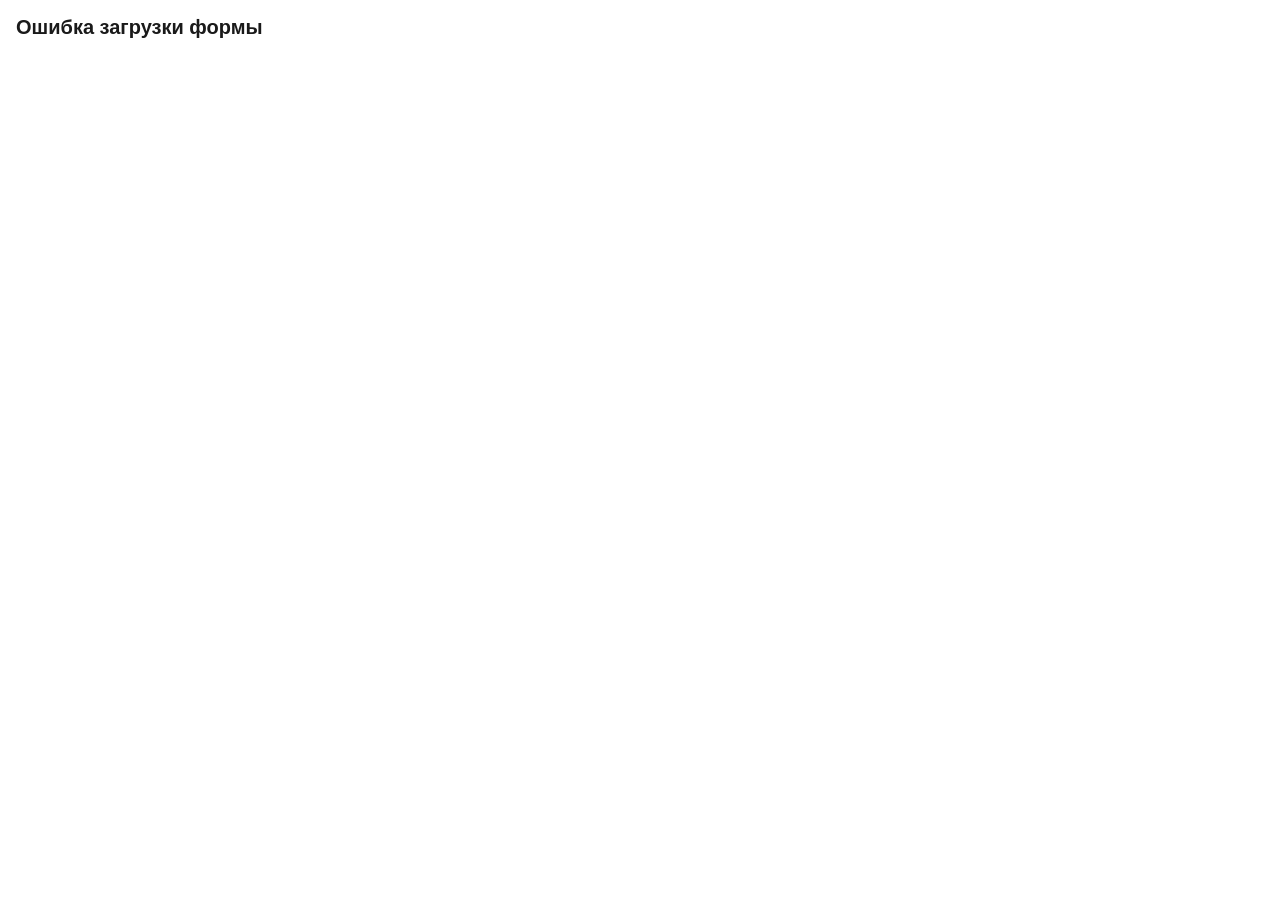
<file: webapp/index.html>
<!DOCTYPE html>
<html lang="ru">
<head>
<meta charset="UTF-8">
<meta name="viewport" content="width=device-width, initial-scale=1.0, maximum-scale=1.0, user-scalable=no">
<title>Заполнение данных</title>
<script src="https://telegram.org/js/telegram-web-app.js"></script>
<link rel="stylesheet" href="style.css">
</head>
<body>
<div id="app">
  <div id="title" class="title"></div>
  <div id="known" class="known"></div>
  <form id="form">
    <div id="rows"></div>
    <div id="single-fields"></div>
  </form>
  <div id="error" class="error"></div>
  <div id="confirm-view" style="display:none;">
    <div class="title">Проверьте данные</div>
    <div id="confirm-summary" class="known"></div>
    <button type="button" id="confirm-edit-button" class="add-position-button">Редактировать</button>
  </div>
  <button type="button" id="fallback-submit" class="fallback-submit" style="display:none;">Отправить</button>
</div>
<script src="app.js"></script>
</body>
</html>
</file>
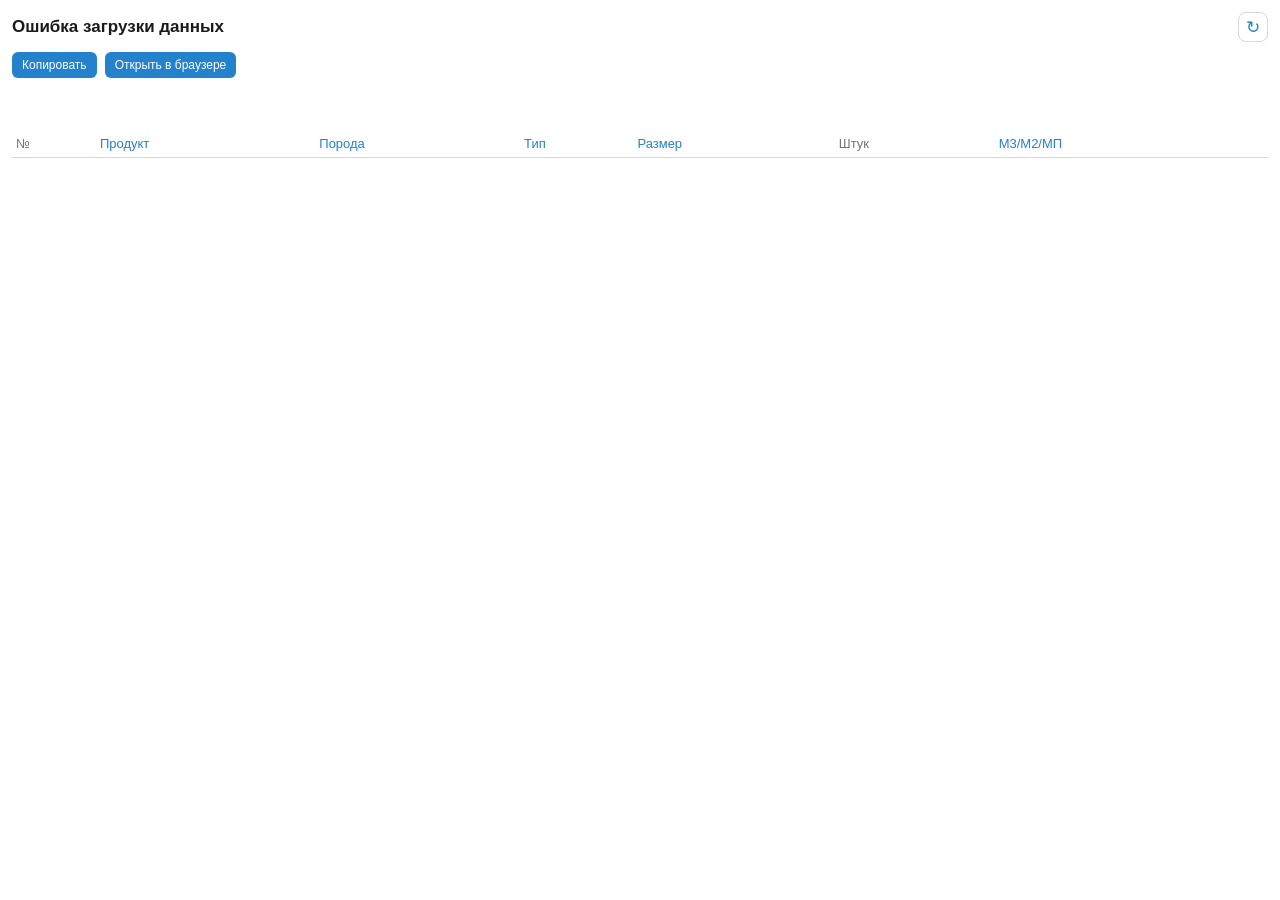
<file: webapp/data.html>
<!DOCTYPE html>
<html lang="ru">
<head>
<meta charset="UTF-8">
<meta name="viewport" content="width=device-width, initial-scale=1.0, maximum-scale=1.0, user-scalable=no">
<title>Данные склада</title>
<script src="https://telegram.org/js/telegram-web-app.js"></script>
<link rel="stylesheet" href="data.css">
</head>
<body>
<div id="app">
  <div id="title-row" class="data-title-row">
    <div id="title" class="data-title">Данные</div>
    <button type="button" id="refresh-data-button" class="refresh-data-button" title="Обновить данные">&#8635;</button>
  </div>
  <div id="link-row" class="link-row">
    <button type="button" id="copy-link-button" class="link-copy-button">Копировать</button>
    <a id="link-url-text" class="link-url-text" href="#" target="_blank" rel="noopener"></a>
    <button type="button" id="open-browser-button" class="link-copy-button">Открыть в браузере</button>
  </div>
  <div id="link-copied-hint" class="link-copied-hint">&#10003; Скопировано в буфер обмена</div>
  <div id="layout" class="data-layout">
    <div id="tab-sidebar" class="tab-sidebar"></div>
    <div id="tab-content" class="tab-content">

      <div id="panel-stock" class="tab-panel">
        <div id="chips" class="data-chips"></div>
        <div id="size-filter-badge" class="size-filter-badge" style="display:none;"></div>
        <div id="value-filter-badge" class="size-filter-badge" style="display:none;"></div>
        <div id="stock-empty-hint" class="data-empty-hint" style="display:none;"></div>
        <div class="table-scroll">
          <table id="stock-table" class="data-table">
            <thead>
              <tr>
                <th data-sort="index">№</th>
                <th id="product-filter-trigger" class="size-header">Продукт</th>
                <th id="breed-filter-trigger" class="size-header">Порода</th>
                <th id="condition-filter-trigger" class="size-header">Тип</th>
                <th id="size-filter-trigger" class="size-header">Размер</th>
                <th data-sort="quantity">Штук <span class="sort-arrow"></span></th>
                <th id="measure-filter-trigger" class="size-header">М3/М2/МП</th>
              </tr>
            </thead>
            <tbody id="stock-rows"></tbody>
            <tfoot id="stock-totals" style="display:none;">
              <tr>
                <td colspan="5">Итого</td>
                <td id="stock-total-quantity"></td>
                <td id="stock-total-measure"></td>
              </tr>
            </tfoot>
          </table>
        </div>
        <div id="stock-empty" class="data-empty" style="display:none;">Ничего не найдено.</div>
      </div>

      <div id="panel-movement" class="tab-panel" style="display:none;">
        <div id="movement-period-chips" class="data-chips"></div>
        <div id="movement-mode-chips" class="data-chips"></div>
        <div id="movement-category-chips" class="data-chips"></div>
        <div id="movement-body" class="movement-body"></div>
        <div id="movement-empty" class="data-empty" style="display:none;">Нет движений за этот период.</div>
      </div>

      <div id="panel-sales" class="tab-panel" style="display:none;">
        <div id="sales-period-chips" class="data-chips"></div>
        <div id="sales-filter-badge" class="size-filter-badge" style="display:none;"></div>
        <div id="sales-product-filter-badge" class="size-filter-badge" style="display:none;"></div>
        <div id="sales-breed-filter-badge" class="size-filter-badge" style="display:none;"></div>
        <div id="sales-condition-filter-badge" class="size-filter-badge" style="display:none;"></div>
        <div id="sales-size-filter-badge" class="size-filter-badge" style="display:none;"></div>
        <div id="sales-author-filter-badge" class="size-filter-badge" style="display:none;"></div>
        <div class="table-scroll">
          <table class="data-table">
            <thead>
              <tr>
                <th>№</th>
                <th id="sales-date-filter-trigger" class="size-header">Дата</th>
                <th id="sales-client-filter-trigger" class="size-header">Клиент</th>
                <th id="sales-product-filter-trigger" class="size-header">Продукт</th>
                <th id="sales-breed-filter-trigger" class="size-header">Порода</th>
                <th id="sales-condition-filter-trigger" class="size-header">Тип</th>
                <th id="sales-size-filter-trigger" class="size-header">Размер</th>
                <th id="sales-sort-quantity" class="size-header" data-sales-sort="quantity">Штук <span class="sort-arrow"></span></th>
                <th id="sales-sort-measure" class="size-header" data-sales-sort="measure">Объём <span class="sort-arrow"></span></th>
                <th id="sales-sort-amount" class="size-header" data-sales-sort="total_amount">Сумма <span class="sort-arrow"></span></th>
                <th id="sales-author-filter-trigger" class="size-header">Автор</th>
              </tr>
            </thead>
            <tbody id="sales-rows"></tbody>
            <tfoot id="sales-totals-row" style="display:none;">
              <tr>
                <td colspan="7">Итого<div id="sales-total-note" class="totals-note"></div></td>
                <td id="sales-total-quantity"></td>
                <td id="sales-total-measure"></td>
                <td id="sales-total-amount"></td>
                <td></td>
              </tr>
            </tfoot>
          </table>
        </div>
        <div id="sales-empty" class="data-empty" style="display:none;">Ничего не найдено.</div>
      </div>

      <div id="panel-antiseptic" class="tab-panel" style="display:none;">
        <div id="antiseptic-period-chips" class="data-chips"></div>
        <div id="antiseptic-filter-badge" class="size-filter-badge" style="display:none;"></div>
        <div id="antiseptic-author-filter-badge" class="size-filter-badge" style="display:none;"></div>
        <div class="table-scroll">
          <table class="data-table">
            <thead>
              <tr>
                <th>№</th>
                <th id="antiseptic-date-filter-trigger" class="size-header">Дата</th>
                <th id="antiseptic-client-filter-trigger" class="size-header">Клиент</th>
                <th id="antiseptic-sort-volume" class="size-header" data-antiseptic-sort="volume">Объём <span class="sort-arrow"></span></th>
                <th id="antiseptic-sort-amount" class="size-header" data-antiseptic-sort="total_amount">Сумма <span class="sort-arrow"></span></th>
                <th id="antiseptic-author-filter-trigger" class="size-header">Автор</th>
              </tr>
            </thead>
            <tbody id="antiseptic-rows"></tbody>
            <tfoot id="antiseptic-totals-row" style="display:none;">
              <tr>
                <td colspan="3">Итого</td>
                <td id="antiseptic-total-measure"></td>
                <td id="antiseptic-total-amount"></td>
                <td></td>
              </tr>
            </tfoot>
          </table>
        </div>
        <div id="antiseptic-empty" class="data-empty" style="display:none;">Ничего не найдено.</div>
      </div>

      <div id="panel-writeoff" class="tab-panel" style="display:none;">
        <div id="writeoff-period-chips" class="data-chips"></div>
        <div id="writeoff-filter-badge" class="size-filter-badge" style="display:none;"></div>
        <div id="writeoff-breed-filter-badge" class="size-filter-badge" style="display:none;"></div>
        <div id="writeoff-condition-filter-badge" class="size-filter-badge" style="display:none;"></div>
        <div id="writeoff-size-filter-badge" class="size-filter-badge" style="display:none;"></div>
        <div id="writeoff-reason-filter-badge" class="size-filter-badge" style="display:none;"></div>
        <div id="writeoff-author-filter-badge" class="size-filter-badge" style="display:none;"></div>
        <div class="table-scroll">
          <table class="data-table">
            <thead>
              <tr>
                <th>№</th>
                <th id="writeoff-date-filter-trigger" class="size-header">Дата</th>
                <th id="writeoff-product-filter-trigger" class="size-header">Продукт</th>
                <th id="writeoff-breed-filter-trigger" class="size-header">Порода</th>
                <th id="writeoff-condition-filter-trigger" class="size-header">Тип</th>
                <th id="writeoff-size-filter-trigger" class="size-header">Размер</th>
                <th data-writeoff-sort="quantity" class="size-header">Штук <span class="sort-arrow"></span></th>
                <th id="writeoff-reason-filter-trigger" class="size-header">Причина</th>
                <th id="writeoff-author-filter-trigger" class="size-header">Автор</th>
              </tr>
            </thead>
            <tbody id="writeoff-rows"></tbody>
            <tfoot id="writeoff-totals-row" style="display:none;">
              <tr>
                <td colspan="6">Итого</td>
                <td id="writeoff-total-quantity"></td>
                <td colspan="2"></td>
              </tr>
            </tfoot>
          </table>
        </div>
        <div id="writeoff-empty" class="data-empty" style="display:none;">Ничего не найдено.</div>
      </div>

      <div id="panel-income" class="tab-panel" style="display:none;">
        <div id="income-period-chips" class="data-chips"></div>
        <div id="income-size-filter-badge" class="size-filter-badge" style="display:none;"></div>
        <div id="income-author-filter-badge" class="size-filter-badge" style="display:none;"></div>
        <div id="income-product-filter-badge" class="size-filter-badge" style="display:none;"></div>
        <div id="income-breed-filter-badge" class="size-filter-badge" style="display:none;"></div>
        <div id="income-condition-filter-badge" class="size-filter-badge" style="display:none;"></div>
        <div class="table-scroll">
          <table class="data-table">
            <thead>
              <tr>
                <th>№</th>
                <th id="income-date-filter-trigger" class="size-header">Дата</th>
                <th id="income-product-filter-trigger" class="size-header">Продукт</th>
                <th id="income-breed-filter-trigger" class="size-header">Порода</th>
                <th id="income-condition-filter-trigger" class="size-header">Тип</th>
                <th id="income-size-filter-trigger" class="size-header">Размер</th>
                <th data-income-sort="quantity" class="size-header">Штук <span class="sort-arrow"></span></th>
                <th data-income-sort="measure" class="size-header">Объём <span class="sort-arrow"></span></th>
                <th id="income-author-filter-trigger" class="size-header">Автор</th>
              </tr>
            </thead>
            <tbody id="income-rows"></tbody>
            <tfoot id="income-totals-row" style="display:none;">
              <tr>
                <td colspan="6">Итого</td>
                <td id="income-total-quantity"></td>
                <td id="income-total-measure"></td>
                <td></td>
              </tr>
            </tfoot>
          </table>
        </div>
        <div id="income-empty" class="data-empty" style="display:none;">Ничего не найдено.</div>
      </div>

      <div id="panel-clients" class="tab-panel" style="display:none;">
        <div id="clients-period-chips" class="data-chips"></div>
        <div id="clients-filter-badge" class="size-filter-badge" style="display:none;"></div>
        <div class="table-scroll">
          <table class="data-table">
            <thead>
              <tr>
                <th>№</th>
                <th id="clients-client-filter-trigger" class="size-header">Клиент</th>
                <th id="clients-sort-count" class="size-header" data-clients-sort="count">Продаж <span class="sort-arrow"></span></th>
                <th id="clients-sort-quantity" class="size-header" data-clients-sort="quantity">Штук <span class="sort-arrow"></span></th>
                <th id="clients-sort-amount" class="size-header" data-clients-sort="total_amount">Сумма <span class="sort-arrow"></span></th>
              </tr>
            </thead>
            <tbody id="clients-rows"></tbody>
            <tfoot id="clients-totals-row" style="display:none;">
              <tr>
                <td colspan="2">Итого</td>
                <td id="clients-total-count"></td>
                <td id="clients-total-quantity"></td>
                <td id="clients-total-amount"></td>
              </tr>
            </tfoot>
          </table>
        </div>
        <div id="clients-empty" class="data-empty" style="display:none;">Ничего не найдено.</div>
      </div>

      <div id="panel-low-stock" class="tab-panel" style="display:none;">
        <div id="low-stock-hint" class="data-empty-hint"></div>
        <div id="low-stock-controls" class="threshold-edit">
          <span id="low-stock-threshold-edit" class="threshold-edit-group" style="display:none;">
            <span class="threshold-edit-label">Порог, шт:</span>
            <input type="number" id="low-stock-threshold-input" min="0" step="1">
            <button type="button" id="low-stock-threshold-apply" class="threshold-edit-apply">Применить</button>
            <span id="low-stock-threshold-error" class="threshold-edit-error"></span>
          </span>
          <label class="threshold-edit-checkbox">
            <input type="checkbox" id="low-stock-hide-zero">
            <span>Скрыть нулевые остатки</span>
          </label>
        </div>
        <div id="low-stock-product-filter-badge" class="size-filter-badge" style="display:none;"></div>
        <div id="low-stock-breed-filter-badge" class="size-filter-badge" style="display:none;"></div>
        <div id="low-stock-condition-filter-badge" class="size-filter-badge" style="display:none;"></div>
        <div id="low-stock-size-filter-badge" class="size-filter-badge" style="display:none;"></div>
        <div class="table-scroll">
          <table class="data-table">
            <thead>
              <tr>
                <th>№</th>
                <th id="low-stock-product-filter-trigger" class="size-header">Продукт</th>
                <th id="low-stock-breed-filter-trigger" class="size-header">Порода</th>
                <th id="low-stock-condition-filter-trigger" class="size-header">Тип</th>
                <th id="low-stock-size-filter-trigger" class="size-header">Размер</th>
                <th data-lowstock-sort="quantity" class="size-header">Остаток <span class="sort-arrow"></span></th>
              </tr>
            </thead>
            <tbody id="low-stock-rows"></tbody>
          </table>
        </div>
        <div id="low-stock-empty" class="data-empty" style="display:none;">Позиций с низким остатком нет.</div>
      </div>

    </div>
  </div>
</div>
<div id="size-modal" class="modal-overlay" style="display:none;">
  <div class="modal-card">
    <div class="modal-header">
      <span>Фильтр: Размер</span>
      <span id="size-modal-close" class="modal-close">&times;</span>
    </div>
    <div class="modal-body" id="size-modal-body"></div>
    <div class="modal-footer">
      <button type="button" id="size-modal-apply" class="modal-apply-button" disabled>Показать результат</button>
    </div>
  </div>
</div>
<div id="value-modal" class="modal-overlay" style="display:none;">
  <div class="modal-card">
    <div class="modal-header">
      <span id="value-modal-title">Фильтр</span>
      <span id="value-modal-close" class="modal-close">&times;</span>
    </div>
    <div class="modal-body" id="value-modal-body"></div>
    <div class="modal-footer">
      <button type="button" id="value-modal-apply" class="modal-apply-button">Показать результат</button>
    </div>
  </div>
</div>
<div id="range-modal" class="modal-overlay" style="display:none;">
  <div class="modal-card">
    <div class="modal-header">
      <span>Свой период</span>
      <span id="range-modal-close" class="modal-close">&times;</span>
    </div>
    <div class="modal-body">
      <div class="size-field-col">
        <p class="size-field-label">С даты</p>
        <input type="date" id="range-modal-from">
      </div>
      <div class="size-field-col">
        <p class="size-field-label">По дату</p>
        <input type="date" id="range-modal-to">
      </div>
    </div>
    <div class="modal-footer">
      <button type="button" id="range-modal-apply" class="modal-apply-button">Показать результат</button>
    </div>
  </div>
</div>
<script src="data.js"></script>
</body>
</html>
</file>
<file: webapp/style.css>
:root {
  --tg-bg: #ffffff;
  --tg-text: #1a1a1a;
  --tg-hint: #707579;
  --tg-link: #2481cc;
  --tg-button: #2481cc;
  --tg-button-text: #ffffff;
  --tg-secondary-bg: #f4f4f5;
  --field-border: #d8d8db;
  --error: #d1242f;
}

* {
  box-sizing: border-box;
}

/* min-height через --tg-viewport-stable-height (сам Telegram ставить цю
   змінну на <html>, коли сторінка відкрита як Mini App) - інакше наш фон
   покриває лише висоту РЕАЛЬНОГО вмісту, а решту вже розгорнутого (tg.expand())
   аркуша Telegram домальовує СВОЇМ кольором - видима світла смужка знизу.
   Фолбек 100vh - для звичайного браузера (де цієї змінної нема). */
html, body {
  margin: 0;
  padding: 0;
  min-height: var(--tg-viewport-stable-height, 100vh);
  background: var(--custom-page-bg, var(--tg-bg));
  color: var(--tg-text);
  font-family: -apple-system, BlinkMacSystemFont, "Segoe UI", Roboto, sans-serif;
  font-size: 17px;
}

#app {
  min-height: inherit;
  box-sizing: border-box;
  padding: 16px 16px 96px 16px;
}

/* Задача користувача: "хочу мати змогу вибрати... колір, розмір тексту...
   який жирний, який ні" для заголовка форми/"Проверьте данные" - webapp/
   app.js's applyCustomStyle() встановлює --custom-title-* лише коли в
   Налаштуваннях реально обрано значення; var(...,fallback) - той самий
   принцип, що вже є для --tg-*: якщо змінна не встановлена, застосовується
   ТОЧНО сьогоднішнє значення (20px/600/успадкований колір body), тобто
   нуль зміни вигляду для тих, хто нічого не налаштовував. */
.title {
  font-size: var(--custom-title-size, 20px);
  font-weight: var(--custom-title-weight, 600);
  color: var(--custom-title-color, inherit);
  margin-bottom: 12px;
}

.known {
  background: var(--custom-card-bg, var(--tg-secondary-bg));
  border-radius: 12px;
  padding: 12px 14px;
  margin-bottom: 16px;
  color: var(--tg-hint);
  font-size: 15px;
  line-height: 1.5;
}

.known:empty {
  display: none;
}

/* Задача користувача: "має бути вся ввередена інформація, як у чаті" -
   #confirm-summary будує текст через "\n"/"\n\n" (позиція/спільні поля) -
   pre-line зберігає ці розриви як реальні рядки, на відміну від звичайного
   HTML-згортання пробілів. */
#confirm-summary {
  white-space: pre-line;
}

/* Задача користувача: назва категорії (ДОСКА KD/ДОСКА AD/ОСБ...) - жирним,
   щоб одразу відрізнялась від решти рядків позиції. */
.confirm-position-title {
  font-weight: var(--custom-category-weight, 700);
  color: var(--custom-category-color, var(--tg-text));
  font-size: var(--custom-category-size, 15px);
}

.confirm-position-line {
  margin-top: 2px;
  color: var(--custom-body-color, var(--tg-hint));
  font-size: var(--custom-body-size, 15px);
  font-weight: var(--custom-body-weight, 400);
}

/* Кожна наступна позиція (2+ товари в одній продажі) - тонка риска-
   розділювач зверху, той самий прийом, що вже є в .cart-item. Перша
   позиція - без риски (сама :first-child всередині container). */
.confirm-position + .confirm-position {
  margin-top: 12px;
  padding-top: 12px;
  border-top: 1px solid var(--field-border);
}

/* Клієнт/адреса/спосіб оплати - ненав'язливо: трохи менший розмір + верхня
   риска-розділювач від товарних позицій (не інший колір - лишається
   узгодженим з темою через успадкований var(--tg-hint) від .known). */
.confirm-common {
  margin-top: 12px;
  padding-top: 12px;
  border-top: 1px solid var(--field-border);
  font-size: var(--custom-common-size, 14px);
  color: var(--custom-common-color, var(--tg-hint));
  font-weight: var(--custom-common-weight, 400);
}

/* Задача користувача (скріншот 2): "5 рядків із шаблонами" зверху форми -
   два стовпці (власні шаблони / 5 останніх), кожен рядок клікабельний. */
/* Задача користувача: "не по 1 рядку, а по 2... і обгорнути це ніби в таку
   лагідну кнопочку" - кожен запис тепер власна м'яка пігулка (округлена,
   легка тінь, трохи світліший фон за панель, ЧІТКА рамка - за ескізом). */

.row-block {
  background: var(--custom-entry-bg, var(--tg-secondary-bg));
  border-radius: 14px;
  padding: 14px;
  margin-bottom: 12px;
  position: relative;
}

.field {
  display: flex;
  flex-wrap: nowrap;
  align-items: center;
  justify-content: space-between;
  gap: 10px;
  margin-bottom: 12px;
}

.field:last-child {
  margin-bottom: 0;
}

/* flex-wrap:nowrap вище - кожен рядок ЗАВЖДИ label+поле в один рядок,
   ніколи "назва зверху, поле знизу" на одних полях і в один рядок на
   інших (та сама "зебра", яку користувач попросив прибрати - довга
   назва типу "Адрес выгрузки" ламала рядок, бо не влазила поруч з
   контролами). Якщо назва все ж занадто довга - обрізається "…", а не
   ламає рядок. */
.field label {
  font-size: 15px;
  font-weight: 500;
  margin: 0;
  color: var(--tg-text);
  flex: 1 1 auto;
  min-width: 0;
  overflow: hidden;
  text-overflow: ellipsis;
  white-space: nowrap;
}

/* Задача користувача (ескіз): 3 групи полів мають власний колір тексту й
   власні колір обведення/колір всередині для input/select - група 1
   (#identity-fields - категорія/порода/клієнт/адреса/оплата), група 2
   (.row-block та #single-fields - товщина/ширина/довжина/шт/ціна), група 3
   (кнопки "Сохранить как шаблон"/"Продолжить продажу"). fallback -
   попередній вигляд (успадкований колір/var(--field-border)/var(--tg-bg)). */
#identity-fields .field label {
  color: var(--custom-g1-text, var(--tg-text));
}

#identity-fields .field input,
#identity-fields .field select {
  border-color: var(--custom-g1-border, var(--field-border));
  background: var(--custom-g1-fill, var(--tg-bg));
}

.row-block .field label,
#single-fields .field label {
  color: var(--custom-g2-text, var(--tg-text));
}

.row-block .field input,
.row-block .field select,
#single-fields .field input,
#single-fields .field select {
  border-color: var(--custom-g2-border, var(--field-border));
  background: var(--custom-g2-fill, var(--tg-bg));
}

.field input,
.field select {
  padding: 8px 10px;
  font-size: 17px;
  border: 1.5px solid var(--field-border);
  border-radius: 10px;
  background: var(--tg-bg);
  color: var(--tg-text);
  min-height: 42px;
  -webkit-appearance: none;
  appearance: none;
  flex: 0 0 auto;
  width: 84px;
  text-align: center;
}

/* appearance:none вище прибирає й нативну стрілку select-а разом з
   виглядом звичайного input - без цього select виглядав як текстове поле,
   і незрозуміло, що по ньому можна тапнути й обрати зі списку. currentColor
   у SVG сам підхоплює тему (light/dark), окремого JS не треба. */
.field select {
  background-image: url("data:image/svg+xml,%3Csvg xmlns='http://www.w3.org/2000/svg' viewBox='0 0 12 8'%3E%3Cpath fill='currentColor' d='M1 1l5 5 5-5'/%3E%3C/svg%3E");
  background-repeat: no-repeat;
  background-position: right 8px center;
  background-size: 10px 7px;
  padding-right: 22px;
  text-align: left;
  color: var(--tg-text);
}

/* Слова (спосіб оплати тощо) не влазять у вузьку колонку - трохи ширше,
   тексту не хватає простору. */
.field input.field-medium,
.field select.field-medium {
  width: 128px;
  text-align: left;
}

/* Вільний текст (порода/клієнт/адреса) - ширина за змістом, а не на всю
   довжину рядка, як просив користувач ("не на всю довжину"). */
.field input.field-wide,
.field select.field-wide {
  width: 55%;
  min-width: 140px;
  text-align: left;
}

/* Адреса розвантаження - той самий "вільний текст", але довша за
   породу/клієнта (задача користувача: "довші строки потрібні"), тож
   ширина трохи більша за field-wide. Застосовується і поки для адреси ще
   немає історії (голе текстове поле), і після (пара select+ручне поле,
   .field-controls-правило нижче звужує саме ЦЕЙ клас під пару, не цей). */
.field input.field-address,
.field select.field-address {
  width: 70%;
  min-width: 170px;
  text-align: left;
}

.field input:focus,
.field select:focus {
  border-color: var(--tg-button);
  outline: none;
}

.field.invalid input,
.field.invalid select {
  border-color: var(--error);
}

/* Dropdown і поле "ввести вручну" - за проханням користувача -
   ОБИДВА одразу видимі й доступні, не одне приховане позаду вибору в
   select-і. Рядком (не колонкою): поле вводу МІЖ назвою поля і
   випадаючим списком, сам список - скраю правого (останній елемент
   flex-рядка). Ширина/вирівнювання успадковуються від .field input/.field
   select-правил вище (звичайний descendant-селектор бачить їх і тут). */
.field-controls {
  display: flex;
  flex-direction: row;
  align-items: center;
  gap: 6px;
  flex: 0 0 auto;
}

.manual-value-input {
  font-size: 15px;
}

/* Пара select+ручне поле (.field-controls) - разом ДВА боксa в один
   рядок, тож кожен вужчий за одиночний field-medium (128px би вже не
   влізло поруч із довгою назвою типу "Адрес выгрузки"). Одиночні
   select/input (спосіб оплати, ціна) field-medium не чіпаємо - там
   лише один бокс, місця й так достатньо. */
.field-controls input.field-medium,
.field-controls select.field-medium {
  width: 96px;
}

/* Задача користувача: "для адреси розвантаження довші строки потрібні" -
   той самий select+ручне поле, що й порода/клієнт (field-medium вище), але
   ширші бокси - адреси зазвичай довші за назву породи чи клієнта. */
.field-controls input.field-address,
.field-controls select.field-address {
  width: 115px;
  min-width: 0;
}

/* Клікабельна цифра поточного залишку поруч із "Количество, шт" (Задача
   користувача, скріншот 2026-08-08) - тап відразу підставляє це число в
   поле кількості. Компактна пігулка, не окремий великий блок - з'являється/
   ховається реактивно (display:none за замовчуванням, wireDimensionCascade
   у app.js вмикає її лише коли обрано конкретну породу+розмір). */
.stock-balance-hint {
  flex: 0 0 auto;
  padding: 6px 10px;
  font-size: 13px;
  font-weight: 600;
  border: 1.5px solid var(--tg-button);
  border-radius: 999px;
  background: transparent;
  color: var(--tg-button);
  cursor: pointer;
  white-space: nowrap;
}

.stock-balance-hint:active {
  background: var(--tg-button);
  color: var(--tg-button-text);
}

/* Рішення користувача (2026-09-06): у продажу й списанні, де залишок має
   реально списатись, замість «Всего: 0 шт» - дрібним червоним «нет остатка»
   (варіант 01). Не кнопка: без рамки й без реакції на натискання. */
.stock-balance-hint.no-stock,
.stock-balance-hint.no-stock:active {
  border-color: transparent;
  background: transparent;
  color: var(--error);
  font-size: 11px;
  padding: 4px 0;
  cursor: default;
}

/* Живий перерахунок "Количество" у м3/м2/мп ПРАВОРУЧ від самого поля
   (пігулка залишку - ЛІВОРУЧ, той самий рядок) - Задача користувача
   (скріншот "Списание одной формой"): "щоб користувач бачив відразу
   скільки списує у всіх цифрах". Довідкова, не клікабельна (на відміну
   від .stock-balance-hint) - тому без border/cursor, лише приглушений
   колір тексту. */
.measure-hint {
  flex: 0 0 auto;
  font-size: 13px;
  font-weight: 600;
  color: var(--tg-hint);
  white-space: nowrap;
}

.error {
  color: var(--error);
  font-size: 15px;
  margin-top: 8px;
  min-height: 1em;
}

.fallback-submit {
  width: 100%;
  padding: 15px;
  font-size: 18px;
  font-weight: 600;
  border: none;
  border-radius: 12px;
  background: var(--tg-button);
  color: var(--tg-button-text);
  margin-top: 16px;
  cursor: pointer;
}

/* Антисептирование - доп. послуга (чекбокс), а не окрема категорія -
   об'єм рахується автоматично, лише ціна за м3 вводиться тут. */
.antiseptic-checkbox-label {
  display: flex;
  align-items: center;
  gap: 10px;
  font-size: 15px;
  padding: 6px 0;
  cursor: pointer;
}

/* .antiseptic-wrap несе клас "field" (щоб успадкувати колірні змінні групи
   1/2 з панелі стилів) - але спільне правило ".field input" (appearance:none,
   min-height:42px, width:84px, border-radius:10px, той самий фон, що й
   сторінка) призначене для текстових полів і робило чекбокс розтягнутим
   прямокутником. "appearance: checkbox" тут НЕ рятує - нативний рендер
   чекбокса на iOS/Android WebView ігнорує задані width/height і все одно
   тягне капсулу-піл. Тому малюємо чекбокс повністю самі (appearance:none +
   власний фон/рамка/галочка через :checked), а не покладаємось на нативний
   вигляд браузера. */
.antiseptic-checkbox-label input[type="checkbox"] {
  -webkit-appearance: none;
  appearance: none;
  width: 20px;
  height: 20px;
  min-height: 0;
  min-width: 0;
  max-width: 20px;
  border-radius: 4px;
  border: 1.5px solid var(--field-border);
  background-color: var(--tg-bg);
  background-repeat: no-repeat;
  background-position: center;
  background-size: 12px 12px;
  flex: none;
  margin: 0;
  padding: 0;
  box-sizing: border-box;
}

.antiseptic-checkbox-label input[type="checkbox"]:checked {
  border-color: var(--tg-link);
  background-color: var(--tg-link);
  background-image: url("data:image/svg+xml,%3Csvg xmlns='http://www.w3.org/2000/svg' viewBox='0 0 16 16'%3E%3Cpath fill='none' stroke='white' stroke-width='2' stroke-linecap='round' stroke-linejoin='round' d='M3 8l4 4 6-8'/%3E%3C/svg%3E");
}

/* Задача користувача: "з'являтись має ДОНИЗУ" - блок стартує ВИЩЕ свого
   реального місця (translateY НЕГАТИВНИЙ) і опускається/розкривається
   ВНИЗ до нормальної позиції між чекбоксом "Антисептирование" і кнопкою
   "Сохранить как шаблон" - тобто рухається саме вниз, не вгору. Саме
   розташування в потоці документа НЕ змінюється - анімується лише вигляд. */
.antiseptic-block {
  background: var(--tg-secondary-bg);
  border-radius: 10px;
  padding: 10px 12px;
  margin: 4px 0 12px;
  font-size: 13px;
  color: var(--tg-hint);
  transform-origin: top;
  transition: opacity 0.2s ease-out, transform 0.2s ease-out;
}

.antiseptic-block-enter {
  opacity: 0;
  transform: translateY(-10px) scaleY(0.85);
}

.antiseptic-block-visible {
  opacity: 1;
  transform: translateY(0);
}

.antiseptic-volume-line {
  margin-bottom: 6px;
}

.antiseptic-price-row {
  display: flex;
  align-items: center;
  justify-content: space-between;
  gap: 8px;
  margin-bottom: 6px;
}

.antiseptic-price-row input {
  width: 90px;
  padding: 6px 8px;
  font-size: 13px;
  border: 1.5px solid var(--field-border);
  border-radius: 8px;
  background: var(--tg-bg);
  color: var(--tg-text);
  text-align: right;
}

.antiseptic-sum-line {
  font-weight: 600;
  color: var(--tg-text);
}

/* "Сумма за товар" - завжди видима одразу під ціною товару (не потребує
   антисептирования, щоб з'явитись - на відміну від .position-total-line
   нижче, яка й несе підкреслення-роздільник перед "Итого"). */
.goods-sum-line {
  text-align: right;
  font-size: 13px;
  font-weight: 600;
  color: var(--tg-text);
  margin: 4px 0 8px;
}

.position-total-line {
  text-align: right;
  font-size: 13px;
  color: var(--tg-hint);
  padding-top: 8px;
  margin: 0 0 12px;
  border-top: 1px solid var(--field-border);
}

/* "Продолжить продажу" (кошик мега-форми) - вторинна кнопка (контурна, не
   заповнена, як fallback-submit) - "Отправить" лишається головною дією. */
.add-position-button {
  width: 100%;
  padding: 12px;
  font-size: 15px;
  font-weight: 600;
  border: 2px solid var(--custom-g3-border, var(--tg-button));
  border-radius: 12px;
  background: var(--custom-g3-fill, transparent);
  color: var(--custom-g3-text, var(--tg-button));
  margin: 12px 0;
  cursor: pointer;
}

/* Кошик - завжди перший блок форми (над "Категория"), картка-контейнер
   із власним фоном/відступом, щоб чітко відділятись від полів вводу -
   задача користувача: "все має бути компактно, гарно", "цей напис разом
   із знаками має бути десь зверху". Порожній кошик - display:none
   (JS-керований), не займає місця. */
.cart-section {
  background: var(--tg-secondary-bg);
  border-radius: 14px;
  padding: 10px 14px;
  margin-bottom: 14px;
}

.cart-header {
  font-size: 12px;
  font-weight: 600;
  color: var(--tg-hint);
  text-transform: uppercase;
  letter-spacing: 0.03em;
  margin-bottom: 4px;
}

.cart-list {
}

/* Кожна позиція кошика - текст (розмір/кількість, задача користувача
   "давай розмір висвітлювати") + дві компактні кнопки-чипи (✎ повернути
   дані назад у форму для правки, ✕ прибрати позицію взагалі) - задача
   користувача: "потрібно... щоб була змога повернутись назад і змінити
   дані". Розділювач між рядками замість зайвих відступів - компактніше. */
.cart-item {
  display: flex;
  align-items: center;
  justify-content: space-between;
  gap: 8px;
  font-size: 14px;
  color: var(--tg-text);
  padding: 6px 0;
  border-top: 1px solid var(--field-border);
}

.cart-item:first-child {
  border-top: none;
  padding-top: 2px;
}

.cart-item-text-wrap {
  display: flex;
  flex-direction: column;
  flex: 1 1 auto;
  min-width: 0;
  gap: 2px;
}

.cart-item-text {
  overflow: hidden;
  text-overflow: ellipsis;
  white-space: nowrap;
}

/* Задача користувача: "суму окремо після кубатури, акуратненько" -
   приглушений, менший рядок ПІД основним текстом позиції (антисептирование
   з кошиком - ціна тепер на кожній дошці, не спільна). */
.cart-item-sum {
  font-size: 12px;
  color: var(--tg-hint);
  overflow: hidden;
  text-overflow: ellipsis;
  white-space: nowrap;
}

.cart-item-actions {
  display: flex;
  flex: 0 0 auto;
  gap: 4px;
}

/* Задача користувача (рукописний ескіз): "Антисептировано" - окремим
   фоном, у тому ж рядку позиції, там, де воно вже позначене чекбоксом у
   формі (position.antiseptic). Заповнена пігулка (не просто текст) -
   "окремий фон", як і просив користувач. */
.cart-item-badge {
  flex: 0 0 auto;
  padding: 3px 8px;
  font-size: 11px;
  font-weight: 600;
  border-radius: 999px;
  background: var(--tg-button);
  color: var(--tg-button-text);
  white-space: nowrap;
}

.cart-item-btn {
  display: inline-flex;
  align-items: center;
  justify-content: center;
  width: 28px;
  height: 28px;
  border: none;
  border-radius: 8px;
  background: var(--tg-bg);
  color: var(--tg-button);
  font-size: 14px;
  line-height: 1;
  cursor: pointer;
}

.cart-item-btn-remove {
  color: var(--error);
}

/* Обмін (ТЗ пункт 1, 2026-09-05) - варіант 01 із пʼяти: два блоки один під
   одним, у кожного свій кошик і своя кнопка "Добавить". Лівий кант блоку
   каже, що це за блок, ще до читання заголовка: червоний - віддаємо,
   зелений - отримуємо. Самі поля, кошик і чипи - ті самі класи, що й у
   решти форми, щоб обмін не вчив людину нового вигляду. */
.exchange-block {
  border-left: 4px solid var(--field-border);
  border-radius: 12px;
  background: var(--tg-secondary-bg);
  padding: 10px 12px 4px;
  margin-bottom: 14px;
}

.exchange-block-give {
  border-left-color: #C0392B;
}

.exchange-block-take {
  border-left-color: #2C7A57;
}

.exchange-block-head {
  display: flex;
  align-items: baseline;
  justify-content: space-between;
  gap: 8px;
  margin-bottom: 8px;
}

.exchange-block-title {
  font-size: 15px;
  font-weight: 700;
}

.exchange-block-give .exchange-block-title {
  color: #C0392B;
}

.exchange-block-take .exchange-block-title {
  color: #2C7A57;
}

.exchange-block-count {
  font-size: 12px;
  color: var(--tg-hint);
  text-align: right;
}

/* Кошик усередині блоку вже стоїть на кольоровому тлі блоку - без
   власного фону, щоб не було "картка в картці". */
.exchange-block .cart-section {
  background: transparent;
  padding: 0 0 6px;
  margin-bottom: 6px;
}

.exchange-block .add-position-button {
  margin: 8px 0 10px;
}

/* "новая" - позиція, якої на складі ще немає (відповідь користувача 3:
   такий розмір дозволений і створить новий рядок СКЛАД). */
.cart-item-badge-new {
  font-size: 11px;
  font-weight: 600;
  color: #2C7A57;
  border: 1px solid #2C7A57;
  border-radius: 6px;
  padding: 1px 6px;
  white-space: nowrap;
}

/* Підсумок обміну на екрані перевірки: два списки під своїми заголовками. */
.exchange-summary-title {
  font-weight: 700;
  margin: 8px 0 4px;
}

.exchange-summary-title.give {
  color: #C0392B;
}

.exchange-summary-title.take {
  color: #2C7A57;
}

/* Коментар на екрані перевірки обміну - окремий блок зі своїм заголовком
   і відступом, щоб не зливався з "Получаем" (зауваження користувача
   2026-09-05 із живого тесту). */
.exchange-summary-title.comment {
  color: var(--tg-hint);
  margin-top: 12px;
}

.exchange-summary-comment {
  padding: 6px 10px;
  border-left: 3px solid var(--field-border);
  color: var(--tg-text);
}

/* Згорнуті блоки обміну (варіант 01, 2026-09-05): поля вводу приховані,
   доки не натиснуть "+ Добавить" саме в цьому блоці, і ховаються знову,
   щойно позиція лягла в кошик. */
.exchange-fields {
  border-top: 1px dashed var(--field-border);
  padding-top: 8px;
  margin-top: 4px;
}

.exchange-fields-actions {
  display: flex;
  gap: 8px;
  margin: 8px 0 10px;
}

.exchange-fields-btn {
  flex: 1;
  padding: 10px;
  font-size: 14px;
  font-weight: 600;
  border-radius: 10px;
  border: 1px solid var(--field-border);
  background: var(--tg-bg);
  color: var(--tg-text);
  cursor: pointer;
}

.exchange-fields-btn.primary {
  background: var(--tg-button);
  color: var(--tg-button-text);
  border-color: var(--tg-button);
}


/* KD за номіналом (ТЗ пункт 2): галочка "Продать как введённый размер" і
   список "Списать со склада" під розміром позиції категорії KD. Поки
   галочка стоїть - списку нема взагалі (display:none у JS).
   Живий баг зі скріна (2026-09-05): обгортка має клас .field, а .field -
   горизонтальний ряд без переносу з nowrap-підписами й полями 84px; усі
   селектори нижче навмисно точніші за .field/.field label/.field select,
   щоб блок був вертикальним і на всю ширину. */
.field.stock-chooser {
  display: block;
  border-top: 1px dashed var(--field-border);
  padding-top: 8px;
}

.field.stock-chooser label.stock-chooser-check {
  display: flex;
  align-items: center;
  gap: 8px;
  flex: none;
  min-width: 0;
  overflow: visible;
  text-overflow: clip;
  white-space: normal;
  font-size: 14px;
  font-weight: 500;
  color: var(--tg-text);
  cursor: pointer;
}

.field.stock-chooser .stock-chooser-check input {
  flex: 0 0 auto;
  width: 18px;
  height: 18px;
  min-height: 0;
  margin: 0;
  padding: 0;
  -webkit-appearance: checkbox;
  appearance: checkbox;
}

.field.stock-chooser .stock-chooser-label {
  margin-top: 8px;
  font-size: 12px;
  color: var(--tg-hint);
  text-transform: uppercase;
  letter-spacing: 0.03em;
}

.field.stock-chooser select {
  display: block;
  box-sizing: border-box;
  width: 100%;
  min-width: 0;
  margin-top: 4px;
  text-align: left;
}

.field.stock-chooser .stock-chooser-remain {
  margin-top: 6px;
  font-size: 12px;
  color: var(--tg-hint, #8ea0b3);
}

.field.stock-chooser .stock-chooser-remain.stock-chooser-short {
  color: #e5484d;
}

.field.stock-chooser .stock-chooser-hint {
  margin-top: 4px;
  font-size: 12px;
  color: var(--tg-hint);
  white-space: normal;
}


/* «Адрес выгрузки» (2026-09-05): підпис над полем, одне поле зі стрілкою
   справа (перемикач підказок), список збігів під полем. Селектори точніші
   за .field/.field label/.field input, бо ті - горизонтальний ряд. */
.field.suggest-field {
  display: block;
}

.field.suggest-field label {
  display: block;
  white-space: normal;
  overflow: visible;
  text-overflow: clip;
  margin-bottom: 6px;
}

.field.suggest-field .suggest-control {
  display: flex;
  align-items: stretch;
  border: 1.5px solid var(--field-border);
  border-radius: 10px;
  background: var(--tg-bg);
  overflow: hidden;
  min-height: 42px;
}

.field.suggest-field .suggest-control:focus-within {
  border-color: var(--tg-button);
}

.field.suggest-field .suggest-input {
  flex: 1 1 auto;
  min-width: 0;
  width: auto;
  border: 0;
  border-radius: 0;
  background: transparent;
  padding: 8px 10px;
  font-size: 17px;
  color: var(--tg-text);
  text-align: left;
  min-height: 0;
}

.field.suggest-field .suggest-input:focus {
  outline: none;
  border: 0;
}

.field.suggest-field .suggest-arrow {
  flex: 0 0 42px;
  width: 42px;
  border: 0;
  border-left: 1.5px solid var(--field-border);
  border-radius: 0;
  background: transparent;
  color: var(--tg-link, #5aa0f0);
  font-size: 16px;
  cursor: pointer;
  padding: 0;
}

.field.suggest-field .suggest-arrow.suggest-arrow-off {
  color: var(--tg-hint);
}

.field.suggest-field .suggest-list {
  margin-top: 6px;
  border: 1px solid var(--field-border);
  border-radius: 10px;
  background: var(--tg-secondary-bg, var(--tg-bg));
  overflow: hidden;
}

.field.suggest-field .suggest-item {
  padding: 9px 12px;
  border-bottom: 1px solid var(--field-border);
  font-size: 15px;
  color: var(--tg-text);
  cursor: pointer;
}

.field.suggest-field .suggest-item:last-child {
  border-bottom: 0;
}

.field.suggest-field .suggest-item:hover {
  background: color-mix(in srgb, var(--tg-button) 18%, transparent);
}

/* Картка «хто/куди» зверху форми продажу (2026-09-05): лише фон, без ліній
   і заголовків - варіант 01 «мʼяка картка». */
.top-block {
  background: var(--tg-secondary-bg, rgba(127, 127, 127, 0.12));
  border-radius: 12px;
  padding: 10px 12px 2px;
  margin-bottom: 12px;
}

.top-block .field.suggest-field {
  margin-bottom: 10px;
}

/* Згорнутий стан форми (2026-09-06): після «Сохранить и продолжить» видно
   лише блок «Добавлено» і кнопку «Добавить позицию». */
#form.collapsed > :not(.cart-section):not(.add-more-button) {
  display: none !important;
}

#form:not(.collapsed) > .add-more-button {
  display: none;
}

.add-more-button {
  margin-top: 4px;
}

/* 2026-09-06: last field of a category block (Порода) has no bottom margin
   (.field:last-child), so the next common field (Способ оплаты) touched it. */
#identity-fields > .category-group {
  margin-bottom: 12px;
}

/* Адмін-форма (2026-09-06): шапка з «‹ Назад» закріплена зверху, меню з двох
   кнопок, стрічка журналу з фільтрами, розрахунок корекції. */
.admin-top {
  position: sticky;
  top: 0;
  z-index: 5;
  display: flex;
  align-items: center;
  gap: 10px;
  padding: 8px 0;
  background: var(--tg-bg);
}

.admin-back {
  border: 0;
  background: transparent;
  color: var(--tg-link, #2481cc);
  font-size: 16px;
  padding: 4px 6px 4px 0;
  cursor: pointer;
}

.admin-top-title {
  font-size: 17px;
  font-weight: 700;
  color: var(--tg-text);
}

.admin-screen[hidden] {
  display: none;
}

.admin-menu-button {
  display: block;
  width: 100%;
  box-sizing: border-box;
  margin: 10px 0;
  padding: 16px 14px;
  border-radius: 12px;
  border: 1px solid var(--field-border);
  background: var(--tg-secondary-bg);
  color: var(--tg-text);
  font-size: 16px;
  font-weight: 600;
  text-align: left;
  cursor: pointer;
}

.admin-menu-hint {
  color: var(--tg-hint);
  font-size: 12px;
  margin-top: 4px;
}

.journal-filters {
  display: flex;
  flex-wrap: wrap;
  gap: 6px;
  margin-bottom: 10px;
}

.journal-filters select,
.journal-filters input {
  flex: 1 1 45%;
  min-width: 0;
  box-sizing: border-box;
  padding: 8px 10px;
  border-radius: 8px;
  border: 1px solid var(--field-border);
  background: var(--tg-bg);
  color: var(--tg-text);
  font-size: 14px;
}

.journal-filters .journal-search {
  flex: 1 1 100%;
}

.journal-periods {
  margin-top: 2px;
}

.journal-period {
  border-radius: 8px;
  padding: 4px 10px;
  font-size: 12px;
  font-weight: 600;
  border: 1px solid var(--field-border);
  background: transparent;
  color: var(--tg-text);
  cursor: pointer;
}

.journal-period.on {
  background: var(--tg-button);
  border-color: var(--tg-button);
  color: var(--tg-button-text, #ffffff);
}

.journal-modal-overlay {
  position: fixed;
  inset: 0;
  background: rgba(0, 0, 0, 0.45);
  display: flex;
  align-items: center;
  justify-content: center;
  z-index: 50;
  padding: 16px;
}

.journal-modal {
  background: var(--tg-bg);
  color: var(--tg-text);
  border-radius: 12px;
  padding: 12px 14px 14px;
  width: 100%;
  max-width: 340px;
  box-shadow: 0 12px 30px rgba(0, 0, 0, 0.3);
}

.journal-modal-head {
  display: flex;
  justify-content: space-between;
  align-items: center;
  font-weight: 700;
  font-size: 15px;
  margin-bottom: 6px;
}

.journal-modal-close {
  font-size: 20px;
  color: var(--tg-hint);
  cursor: pointer;
  padding: 0 4px;
}

.journal-modal-label {
  margin: 8px 0 4px;
  font-size: 12px;
  color: var(--tg-hint);
}

.journal-modal .journal-date {
  width: 100%;
  box-sizing: border-box;
  padding: 8px 10px;
  border-radius: 8px;
  border: 1px solid var(--field-border);
  background: var(--tg-bg);
  color: var(--tg-text);
  font-size: 14px;
}

.journal-modal-apply {
  margin-top: 12px;
}

.journal-filters .journal-apply {
  flex: 1 1 100%;
  margin: 0;
}

/* Журнал (2026-09-06): кольори операцій - ті самі, що у вікнах програм;
   змінні, щоб пізніше їх можна було задати з налаштувань клієнта. */
:root {
  --jc-income-bg: #ddf3ea; --jc-income-fg: #0f6e56;
  --jc-sale-bg: #fde7d8; --jc-sale-fg: #8a3a05;
  --jc-writeoff-bg: #fde8e6; --jc-writeoff-fg: #b42318;
  --jc-exchange-bg: #e3e1f7; --jc-exchange-fg: #534ab7;
  --jc-antiseptic-bg: #d9f0f4; --jc-antiseptic-fg: #0e7490;
  --jc-correction-bg: #dde6fb; --jc-correction-fg: #1d4ed8;
  /* Відкат (2026-09-10): сірий - скасування операції, а не операція. */
  --jc-rollback-bg: #e9ebee; --jc-rollback-fg: #4b5563;
}

.journal-chips {
  flex: 1 1 100%;
  display: flex;
  flex-wrap: wrap;
  gap: 4px;
  align-items: center;
}

.journal-chip,
.journal-mini {
  border-radius: 12px;
  padding: 3px 9px;
  font-size: 12px;
  font-weight: 600;
  border: 1px solid var(--field-border);
  background: transparent;
  color: var(--tg-hint);
  cursor: pointer;
}

.journal-mini {
  font-weight: 500;
  border-radius: 6px;
  padding: 2px 8px;
}

.journal-chip.on { border-color: transparent; }
.journal-chip-income.on { background: var(--jc-income-bg); color: var(--jc-income-fg); }
.journal-chip-sale.on { background: var(--jc-sale-bg); color: var(--jc-sale-fg); }
.journal-chip-writeoff.on { background: var(--jc-writeoff-bg); color: var(--jc-writeoff-fg); }
.journal-chip-exchange.on { background: var(--jc-exchange-bg); color: var(--jc-exchange-fg); }
.journal-chip-antiseptic.on { background: var(--jc-antiseptic-bg); color: var(--jc-antiseptic-fg); }
.journal-chip-correction.on { background: var(--jc-correction-bg); color: var(--jc-correction-fg); }
.journal-chip-rollback.on { background: var(--jc-rollback-bg); color: var(--jc-rollback-fg); }

.journal-doc {
  background: var(--tg-secondary-bg);
  border-radius: 10px;
  border-left: 4px solid var(--field-border);
  padding: 8px 10px;
  margin-bottom: 8px;
  font-size: 14px;
  color: var(--tg-text);
}

.journal-doc-income { border-left-color: var(--jc-income-fg); }
.journal-doc-sale { border-left-color: var(--jc-sale-fg); }
.journal-doc-writeoff { border-left-color: var(--jc-writeoff-fg); }
.journal-doc-exchange { border-left-color: var(--jc-exchange-fg); }
.journal-doc-antiseptic { border-left-color: var(--jc-antiseptic-fg); }
.journal-doc-correction { border-left-color: var(--jc-correction-fg); }
.journal-doc-rollback { border-left-color: var(--jc-rollback-fg); }

/* Відкат (2026-09-10): кнопка на картці, рядок «откачена: …», коментар. */
.journal-doc-act {
  display: flex;
  justify-content: flex-end;
  margin-top: 4px;
}

.journal-rollback-button {
  border: 1px solid var(--tg-link, #2481cc);
  color: var(--tg-link, #2481cc);
  background: transparent;
  border-radius: 7px;
  padding: 3px 9px;
  font-size: 12px;
  font-weight: 600;
  cursor: pointer;
}

.journal-ref {
  color: var(--tg-hint);
  font-size: 12px;
  margin: 1px 0 3px;
}

.journal-ref .journal-tag {
  font-size: 11px;
  padding: 0 5px;
}

.journal-comment {
  font-size: 13px;
  font-style: italic;
  color: var(--tg-text);
  margin-top: 3px;
  overflow-wrap: anywhere;
}

/* Коментаря немає - місце лишається порожнім (слова користувача). */
.journal-comment-empty {
  height: 16px;
  margin-top: 3px;
}

.rollback-summary {
  font-size: 13px;
  color: var(--tg-hint);
  margin: 6px 0 12px;
}

.rollback-summary div {
  margin: 2px 0;
}

.journal-doc-head {
  display: flex;
  flex-wrap: wrap;
  gap: 6px 8px;
  align-items: center;
  margin-bottom: 3px;
}

.journal-tag {
  display: inline-block;
  border-radius: 5px;
  padding: 1px 7px;
  font-size: 12px;
  font-weight: 700;
  background: var(--field-border);
}

.journal-tag-income { background: var(--jc-income-bg); color: var(--jc-income-fg); }
.journal-tag-sale { background: var(--jc-sale-bg); color: var(--jc-sale-fg); }
.journal-tag-writeoff { background: var(--jc-writeoff-bg); color: var(--jc-writeoff-fg); }
.journal-tag-exchange { background: var(--jc-exchange-bg); color: var(--jc-exchange-fg); }
.journal-tag-antiseptic { background: var(--jc-antiseptic-bg); color: var(--jc-antiseptic-fg); }
.journal-tag-correction { background: var(--jc-correction-bg); color: var(--jc-correction-fg); }
.journal-tag-rollback { background: var(--jc-rollback-bg); color: var(--jc-rollback-fg); }

.journal-role {
  display: inline-block;
  min-width: 64px;
  color: var(--tg-hint);
  font-size: 12px;
}

.journal-doc-tail {
  margin-top: 2px;
}

.journal-entry {
  background: var(--tg-secondary-bg);
  border-radius: 10px;
  padding: 8px 10px;
  margin-bottom: 8px;
  font-size: 14px;
  color: var(--tg-text);
}

.journal-meta {
  color: var(--tg-hint);
  font-size: 12px;
}

.journal-line {
  margin: 2px 0;
}

.journal-plus {
  color: #2e9e5b;
  font-weight: 600;
}

.journal-minus {
  color: #d9534f;
  font-weight: 600;
}

.journal-money {
  margin-left: 8px;
  font-weight: 600;
  white-space: nowrap;
}

.correction-calc {
  font-size: 13px;
  color: var(--tg-hint);
  margin: 2px 0 10px;
}

.correction-calc-missing {
  color: #d9534f;
}

/* --- Калькулятор у формі (ТЗ п.6) --- */
/* Реальний баг (2026-09-07): панель була ВИДИМА в кожній формі одразу.
   Атрибут hidden ховає елемент лише правилом display:none з таблиці
   браузера - а власне display:flex нижче його перебиває. Без цього рядка
   калькулятор перекривав приход, продаж і списання. */
.calc-overlay[hidden] {
  display: none;
}

.calc-overlay {
  position: fixed;
  inset: 0;
  background: rgba(0, 0, 0, .45);
  display: flex;
  align-items: flex-start;
  justify-content: center;
  padding: 16px 12px;
  overflow-y: auto;
  z-index: 40;
}

.calc-panel {
  background: var(--tg-bg);
  border-radius: 14px;
  width: 100%;
  max-width: 420px;
  overflow: hidden;
}

.calc-head {
  display: flex;
  align-items: center;
  padding: 11px 14px;
  background: var(--tg-secondary-bg);
}

.calc-title {
  font-weight: 600;
}

.calc-close {
  margin-left: auto;
  border: none;
  background: none;
  color: var(--tg-hint);
  font-size: 16px;
  cursor: pointer;
}

.calc-body {
  padding: 12px 14px 16px;
}

.calc-tabs {
  display: flex;
  gap: 6px;
  overflow-x: auto;
  margin-bottom: 12px;
  padding-bottom: 2px;
}

.calc-tab {
  border: 1px solid var(--tg-hint);
  background: none;
  color: var(--tg-hint);
  border-radius: 999px;
  padding: 4px 12px;
  font-size: 13px;
  white-space: nowrap;
  cursor: pointer;
}

.calc-tab.on {
  background: var(--tg-button);
  border-color: var(--tg-button);
  color: var(--tg-button-text);
  font-weight: 600;
}

.calc-field {
  margin-bottom: 10px;
  position: relative;
}

.calc-field label {
  display: block;
  font-size: 12px;
  color: var(--tg-hint);
  margin-bottom: 4px;
}

.calc-input {
  width: 100%;
  border: 1px solid var(--tg-hint);
  border-radius: 9px;
  padding: 9px 11px;
  font-size: 15px;
  background: var(--tg-secondary-bg);
  color: var(--tg-text);
}

.calc-row3 {
  display: grid;
  grid-template-columns: 1fr 1fr 1fr;
  gap: 7px;
}

.calc-sep {
  display: flex;
  align-items: center;
  gap: 9px;
  margin: 13px 0 9px;
  font-size: 11px;
  letter-spacing: .08em;
  text-transform: uppercase;
  color: var(--tg-hint);
}

.calc-sep::before,
.calc-sep::after {
  content: "";
  height: 1px;
  background: var(--tg-hint);
  opacity: .35;
  flex: 1;
}

/* Рядок-селект: вибір зі списку, а не поле для набору (зауваження
   користувача 2026-09-07). */
.calc-select {
  display: flex;
  align-items: center;
  gap: 8px;
  width: 100%;
  border: 1px solid var(--tg-hint);
  border-radius: 9px;
  padding: 9px 11px;
  font-size: 15px;
  background: var(--tg-secondary-bg);
  color: var(--tg-text);
  cursor: pointer;
  user-select: none;
}

.calc-select-text {
  overflow: hidden;
  text-overflow: ellipsis;
  white-space: nowrap;
}

.calc-select-empty {
  color: var(--tg-hint);
}

.calc-select-caret {
  margin-left: auto;
  color: var(--tg-hint);
  font-size: 12px;
}

.calc-search {
  width: 100%;
  border: none;
  border-bottom: 1px solid var(--tg-hint);
  border-radius: 10px 10px 0 0;
  padding: 9px 11px;
  font-size: 14px;
  background: var(--tg-secondary-bg);
  color: var(--tg-text);
  outline: none;
}

.calc-list-items {
  max-height: 220px;
  overflow-y: auto;
}

.calc-list {
  position: absolute;
  left: 0;
  right: 0;
  top: 100%;
  z-index: 3;
  background: var(--tg-bg);
  border: 1px solid var(--tg-button);
  border-radius: 10px;
  overflow: hidden;
  box-shadow: 0 8px 24px rgba(0, 0, 0, .25);
}

.calc-group {
  font-size: 11px;
  letter-spacing: .07em;
  text-transform: uppercase;
  color: var(--tg-hint);
  padding: 7px 11px 3px;
  background: var(--tg-secondary-bg);
}

.calc-item {
  display: flex;
  align-items: center;
  padding: 8px 11px;
  font-size: 15px;
  cursor: pointer;
}

.calc-item-tail {
  margin-left: auto;
  font-size: 12px;
  color: var(--tg-hint);
}

.calc-result {
  background: var(--tg-secondary-bg);
  border-radius: 10px;
  padding: 10px 12px;
  margin-top: 6px;
}

.calc-result-empty {
  color: var(--tg-hint);
  font-size: 14px;
}

.calc-result-head {
  font-size: 12px;
  color: var(--tg-hint);
}

.calc-result-big {
  font-size: 21px;
  font-weight: 600;
}

.calc-result-extra {
  font-size: 13px;
  color: var(--tg-hint);
  background: none;
  padding: 6px 2px 0;
}

.calc-plain {
  margin-top: 14px;
}

.calc-plain-out {
  font-size: 16px;
  font-weight: 600;
  margin-top: 6px;
  min-height: 20px;
}

/* Калькулятор кнопкою бота: панель - сам екран, а не накладка над формою. */
.calc-overlay.calc-standalone {
  background: var(--tg-bg);
  align-items: stretch;
  padding: 0;
}

.calc-overlay.calc-standalone .calc-panel {
  max-width: none;
  border-radius: 0;
}

/* Картка збереженої заміни (обраний вигляд 2026-09-09): рядок на позицію,
   знак замість слів «Отдаём»/«Получаем». Нічого не обрізається - довга
   назва переноситься, а не ховається за «…». */
.exchange-cart-line {
  display: flex;
  gap: 7px;
  align-items: baseline;
  font-size: 13.5px;
  line-height: 1.35;
}

.exchange-cart-sign {
  flex: none;
  font-weight: 700;
  width: 10px;
  text-align: center;
}

.exchange-cart-sign.give {
  color: #C0392B;
}

.exchange-cart-sign.take {
  color: #2C7A57;
}
</file>
<file: webapp/data.css>
:root {
  --tg-bg: #ffffff;
  --tg-text: #1a1a1a;
  --tg-hint: #707579;
  --tg-link: #2481cc;
  --tg-button: #2481cc;
  --tg-secondary-bg: #f4f4f5;
  --field-border: #d8d8db;
  --error: #d1242f;
}

* {
  box-sizing: border-box;
}

html, body {
  margin: 0;
  padding: 0;
  min-height: var(--tg-viewport-stable-height, 100vh);
  background: var(--custom-page-bg, var(--tg-bg));
  color: var(--tg-text);
  font-family: -apple-system, BlinkMacSystemFont, "Segoe UI", Roboto, sans-serif;
  font-size: 15px;
}

#app {
  padding: 12px 12px 24px 12px;
}

.data-title {
  font-size: 17px;
  font-weight: 600;
}

.data-title-row {
  display: flex;
  align-items: center;
  justify-content: space-between;
  margin-bottom: 10px;
}

/* Задача користувача (2026-08-14): кнопка "Обновить" праворуч від
   заголовка - оновлює ЛИШЕ дані таблиці, жодні фільтри/вкладки/сортування
   не скидає (data.js: refreshDataOnly/applyFreshCtxData). */
.refresh-data-button {
  flex-shrink: 0;
  border: 1px solid var(--field-border);
  background: var(--tg-bg);
  color: var(--tg-link);
  border-radius: 8px;
  width: 30px;
  height: 30px;
  font-size: 17px;
  line-height: 1;
  cursor: pointer;
  display: flex;
  align-items: center;
  justify-content: center;
}

.refresh-data-button.is-spinning {
  animation: refresh-data-spin 0.7s linear infinite;
  pointer-events: none;
  opacity: 0.7;
}

@keyframes refresh-data-spin {
  from { transform: rotate(0deg); }
  to { transform: rotate(360deg); }
}

/* Задача користувача (2026-08-13): "Копировать" копіює АДРЕСУ ЦІЄЇ Ж
   сторінки (window.location.href, data.js) - щоб можна було відкрити
   "Остатки" в звичайній вкладці браузера на ноутбуці окремо від Telegram
   (Telegram дозволяє лише ОДНУ відкриту форму за раз, браузер - скільки
   завгодно). Рядок (кнопки) ЗАВЖДИ видимий, без сховування/розкриття. */
.link-row {
  display: flex;
  align-items: center;
  gap: 8px;
  margin-bottom: 4px;
}

.link-copy-button {
  flex-shrink: 0;
  border: none;
  background: var(--tg-button);
  color: #ffffff;
  border-radius: 6px;
  padding: 6px 10px;
  font-size: 12px;
  cursor: pointer;
  transition: transform 0.12s ease;
}

.link-copy-button.is-pressed {
  transform: scale(0.93);
  box-shadow: inset 0 1px 3px rgba(0, 0, 0, 0.25);
}

/* Задача користувача (2026-08-14): туди-сюди в межах одного заходу -
   спершу приховали (довга технічна адреса з tgWebAppThemeParams не
   потрібна на очах), потім попросили зробити справжнім клікабельним
   посиланням (для перегляду в ЗВИЧАЙНОМУ БРАУЗЕРІ), потім - реальний
   скріншот усередині Telegram показав те саме посилання ЗАМІСТЬ кнопки
   "Открыть в браузере" (спроба розрізнити контексти через tg.initData на
   практиці не спрацювала на реальному пристрої користувача - initData
   лишався порожнім навіть у справжньому Telegram). Без надійного способу
   розрізнити "звичайний браузер" від "Telegram" наживо - повертаємось до
   простого display:none, як було ДО цього заходу. Сам елемент лишається
   <a href> (data.html) - якщо колись знайдеться надійний спосіб показувати
   його вибірково, стилі для видимого стану вже готові нижче. */
.link-url-text {
  display: none;
  flex: 1 1 auto;
  min-width: 0;
  max-width: 240px;
  font-size: 11px;
  color: var(--tg-link);
  overflow: hidden;
  text-overflow: ellipsis;
  white-space: nowrap;
  text-decoration: none;
}

.link-url-text:hover {
  text-decoration: underline;
}

/* min-height бронює місце заздалегідь - "Скопировано" не зсуває нічого під
   собою, коли з'являється й зникає (лише visibility, не display). */
.link-copied-hint {
  font-size: 11px;
  color: #3ea96e;
  min-height: 14px;
  margin-bottom: 8px;
  visibility: hidden;
}

.link-copied-hint.is-visible {
  visibility: visible;
}

.link-copied-hint.is-error {
  color: #c0392b;
}

/* Задача користувача (2026-08-13): рядок вкладок раніше можна було
   перемістити зверху/збоку (кнопки-перемикачі + ПКМ/long-press) -
   прибрано назавжди, вкладки тепер ЗАВЖДИ горизонтальним рядком під
   заголовком (те, що раніше вмикалось як "top"). */
.data-layout {
  display: flex;
  flex-direction: column;
  align-items: flex-start;
  gap: 10px;
}

.tab-sidebar {
  flex: 0 0 auto;
  width: 100%;
  display: flex;
  flex-direction: row;
  flex-wrap: wrap;
  gap: 6px;
}

.tab-sidebar .tab-item {
  flex: 1 1 0;
  text-align: center;
}

/* Задача користувача (2026-08-16): "зроби ці кнопки трішки більш
   видимими" - раніше неактивні вкладки не мали жодного фону/межі, тож
   виглядали як звичайний текст, а не клікабельні кнопки. Тепер усі
   вкладки мають фон-"чіп" за замовчуванням, активна - виразніший
   акцентний фон + рамка кольору --tg-link, а не лише легкий відтінок. */
.tab-item {
  font-size: 11px;
  line-height: 1.25;
  padding: 8px 6px;
  border-radius: 10px;
  color: var(--tg-hint);
  background: var(--tg-secondary-bg);
  border: 1px solid transparent;
  cursor: pointer;
  word-break: break-word;
}

.tab-item.active {
  color: var(--tg-link);
  background: rgba(36, 129, 204, 0.16);
  border-color: var(--tg-link);
  font-weight: 600;
}

.tab-content {
  flex: 1;
  min-width: 0;
  /* Реальний баг (2026-08-14, скріншот користувача): .data-layout має
     align-items: flex-start (по замовчуванню для flex-direction: column це
     "звужуй по контенту", не "розтягуй") - .tab-sidebar явно перекриває це
     власним width:100%, а .tab-content - ні, тож уся таблиця/фільтри
     кожної вкладки стискались до ширини контенту замість розтягування на
     всю ширину вікна браузера (особливо помітно на широкому десктопному
     екрані, не в вузькому Telegram Mobile). Спільний контейнер для ВСІХ 7
     вкладок - фікс тут закриває проблему одразу скрізь. */
  width: 100%;
}

.table-scroll {
  overflow-x: auto;
}

/* Вимога користувача (2026-08-21): спершу "вкладка склад без скролу...
   додай скрол(колесиком\затисканням лінії)", далі - "ось це меню має
   також бути закріпленим зверху у всіх вкладках. тобто рухатись має лише
   таблиця з даними".

   Тому прокрутка дістається не сторінці, а САМЕ таблиці: сторінка займає
   рівно висоту вікна й не гортається взагалі, а всередині колонкою стоять
   заголовок, вкладки, фільтри й таблиця. Розтягується лише таблиця - у неї
   й з'являється смуга. Усе, що вище, лишається на місці на будь-якій
   вкладці.

   min-height: 0 у кожної ланки обов'язковий: без нього flex-елемент не
   дозволяє собі бути НИЖЧИМ за власний вміст, і замість прокрутки таблиці
   виростає вся сторінка - та сама пастка, через яку "overflow не працює". */
html, body {
  height: 100%;
  overflow: hidden;
}

#app {
  height: 100%;
  display: flex;
  flex-direction: column;
  min-height: 0;
}

.data-layout {
  flex: 1 1 auto;
  min-height: 0;
}

.tab-content {
  display: flex;
  flex-direction: column;
  min-height: 0;
}

.tab-panel {
  /* display теж ТУТ, а не лише в switchTab: найперша вкладка показується
     без жодного перемикання, тож без цього рядка вона лишалась block - і
     таблиця всередині не розтягувалась, а просто вилазила за межі. */
  display: flex;
  flex-direction: column;
  /* flex: 1 обов'язковий, а не лише min-height: без нього панель тягнеться
     тільки тоді, коли вміст ПЕРЕРІС контейнер (спрацьовує стиснення), а на
     вкладці з кількома рядками зіщулюється по вмісту - і таблиця отримує
     30 точок висоти замість усієї вільної області. */
  flex: 1 1 auto;
  min-height: 0;
  gap: 0;
}

/* Усе, крім таблиці, має зберігати свою висоту. За замовчуванням
   flex-shrink дорівнює 1, тож рядок чипів періоду ("Сегодня/Вчера/...")
   зіщулювався й обрізався навпіл, щойно таблиця не вміщалась - саме це
   й сталось на "Продажах" після переходу на висоту вікна. */
.tab-panel > .data-chips,
.tab-panel > .size-filter-badge,
.tab-panel > .data-empty-hint,
.tab-panel > .data-empty,
.tab-panel > .data-totals,
.tab-panel > .threshold-edit {
  flex: 0 0 auto;
}

/* Гортається рівно один елемент на вкладці - область таблиці. */
.tab-panel > .table-scroll {
  flex: 1 1 auto;
  min-height: 0;
  overflow: auto;
}

/* Заголовок колонок - частина таблиці, але не даних, тож він лишається
   на місці. Непрозорий фон обов'язковий: без нього рядки просвічували б
   крізь нього під час гортання. */
.data-table thead th {
  position: sticky;
  top: 0;
  background: var(--custom-page-bg, var(--tg-bg));
  z-index: 2;
}

/* Рядок підсумку тримається низу області, скільки б рядків не було. */
.data-table tfoot td {
  position: sticky;
  bottom: 0;
  background: var(--tg-secondary-bg);
  border-top: 2px solid var(--field-border);
  font-weight: 600;
  z-index: 2;
}

.data-totals {
  margin-top: 10px;
  font-size: 13px;
  color: var(--tg-hint);
}

.data-chips {
  display: flex;
  gap: 6px;
  overflow-x: auto;
  padding-bottom: 8px;
  margin-bottom: 8px;
}

.data-chip {
  flex: 0 0 auto;
  font-size: 12px;
  padding: 6px 12px;
  border-radius: 16px;
  border: 1px solid var(--field-border);
  color: var(--tg-hint);
  background: var(--tg-bg);
  cursor: pointer;
  white-space: nowrap;
}

.data-chip.active {
  border-color: var(--tg-link);
  color: var(--tg-link);
  background: rgba(36, 129, 204, 0.1);
}

.size-filter-badge {
  display: flex;
  align-items: center;
  gap: 6px;
  font-size: 12px;
  color: var(--tg-link);
  background: rgba(36, 129, 204, 0.1);
  border: 1px solid var(--tg-link);
  border-radius: 16px;
  padding: 5px 10px;
  margin-bottom: 8px;
  width: fit-content;
}

.threshold-edit {
  display: flex;
  align-items: center;
  gap: 8px;
  flex-wrap: wrap;
  margin-bottom: 12px;
}

.threshold-edit-group {
  display: flex;
  align-items: center;
  gap: 8px;
  flex-wrap: wrap;
}

.threshold-edit-label {
  font-size: 13px;
  color: var(--tg-hint);
}

.threshold-edit input[type="number"] {
  width: 80px;
  background: var(--tg-secondary-bg);
  border: 1.5px solid var(--field-border);
  border-radius: 10px;
  color: var(--tg-text);
  padding: 6px 8px;
  font-size: 14px;
}

.threshold-edit-apply {
  padding: 7px 14px;
  font-size: 13px;
  border: none;
  border-radius: 10px;
  background: var(--tg-button);
  color: #ffffff;
  cursor: pointer;
}

.threshold-edit-error {
  font-size: 12px;
  color: var(--error);
}

.threshold-edit-checkbox {
  display: flex;
  align-items: center;
  gap: 6px;
  font-size: 13px;
  color: var(--tg-hint);
  cursor: pointer;
}

.threshold-edit-checkbox input[type="checkbox"] {
  width: 16px;
  height: 16px;
}

.size-filter-badge .badge-clear {
  cursor: pointer;
  font-weight: 600;
  padding: 0 2px;
}

.data-empty-hint {
  padding: 4px 0 12px;
  text-align: center;
  color: var(--tg-hint);
  font-size: 12px;
}

.data-table {
  width: 100%;
  border-collapse: collapse;
  font-size: 13px;
  white-space: nowrap;
}

.data-table th {
  text-align: left;
  padding: 6px 4px;
  color: var(--tg-hint);
  font-weight: 500;
  border-bottom: 1px solid var(--field-border);
  cursor: pointer;
  user-select: none;
}

.data-table th.size-header {
  color: var(--tg-link);
}

.data-table td {
  padding: 6px 4px;
  border-bottom: 1px solid var(--field-border);
}

.sort-arrow {
  display: inline-block;
  font-size: 10px;
  color: var(--tg-hint);
}

.data-empty {
  padding: 24px 0;
  text-align: center;
  color: var(--tg-hint);
  font-size: 13px;
}

.modal-overlay {
  position: fixed;
  top: 0;
  left: 0;
  right: 0;
  bottom: 0;
  background: rgba(0, 0, 0, 0.5);
  display: flex;
  align-items: center;
  justify-content: center;
  padding: 16px;
  z-index: 10;
}

.modal-card {
  width: 100%;
  max-width: 340px;
  max-height: calc(100vh - 32px);
  max-height: calc(100dvh - 32px);
  background: var(--tg-bg);
  border-radius: 14px;
  border: 1px solid var(--field-border);
  overflow: hidden;
  display: flex;
  flex-direction: column;
}

.modal-header {
  display: flex;
  align-items: center;
  justify-content: space-between;
  padding: 12px 14px;
  border-bottom: 1px solid var(--field-border);
  font-size: 14px;
  font-weight: 600;
  flex: 0 0 auto;
}

.modal-close {
  color: var(--tg-hint);
  cursor: pointer;
  font-size: 18px;
  line-height: 1;
}

/* Задача користувача: довгий список (напр. клієнти) раніше розтягував
   .modal-card ПОНАД висоту екрана - заголовок і кнопка "Показать результат"
   виїжджали за межі видимого, закрити було нічим. Тепер прокручується
   лише сам .modal-body (flex:1 + overflow-y:auto), header/footer завжди
   лишаються на місці й видимі. */
.modal-body {
  padding: 12px 14px;
  display: flex;
  flex-direction: column;
  gap: 12px;
  flex: 1 1 auto;
  min-height: 0;
  overflow-y: auto;
}

.size-fields-row {
  display: flex;
  gap: 8px;
}

.size-field-col {
  flex: 1;
  min-width: 0;
}

.size-field-label {
  font-size: 12px;
  color: var(--tg-hint);
  margin: 0 0 4px;
}

.size-field-row {
  display: flex;
  flex-direction: column;
  gap: 6px;
}

.size-field-row input[type="text"] {
  width: 100%;
  background: var(--tg-secondary-bg);
  border: 1.5px solid var(--field-border);
  border-radius: 10px;
  color: var(--tg-text);
  padding: 8px 6px;
  font-size: 14px;
  text-align: center;
}

.size-field-row input[type="text"].invalid {
  border-color: var(--error);
  background: rgba(209, 36, 47, 0.1);
  color: var(--error);
}

.modal-body input[type="date"] {
  width: 100%;
  background: var(--tg-secondary-bg);
  border: 1.5px solid var(--field-border);
  border-radius: 10px;
  color: var(--tg-text);
  padding: 8px 6px;
  font-size: 14px;
}

.size-field-row select {
  width: 100%;
  font-size: 12px;
  padding: 6px 4px;
  background: var(--tg-secondary-bg);
  border: 1.5px solid var(--field-border);
  border-radius: 10px;
  color: var(--tg-link);
}

.size-field-error {
  font-size: 10px;
  color: var(--error);
  margin: 4px 0 0;
}

/* Вибір кількох значень (2026-09-06): список → «Добавить» → рядки з ✕ */
.choice-select {
  width: 100%;
  box-sizing: border-box;
  padding: 9px 10px;
  border-radius: 8px;
  border: 1px solid var(--field-border);
  background: var(--tg-bg);
  color: var(--tg-text);
  font-size: 14px;
}

.choice-add {
  margin-top: 8px;
  padding: 7px 14px;
  border-radius: 8px;
  border: 1px solid var(--field-border);
  background: transparent;
  color: var(--tg-text);
  font-size: 13px;
  font-weight: 600;
  cursor: pointer;
}

.choice-rows {
  margin-top: 8px;
}

.choice-row {
  display: flex;
  justify-content: space-between;
  align-items: center;
  border: 1px solid var(--field-border);
  border-radius: 8px;
  padding: 7px 10px;
  margin-top: 6px;
  font-size: 14px;
}

.choice-remove {
  color: var(--error);
  font-weight: 700;
  cursor: pointer;
  padding-left: 12px;
}

.choice-hint {
  color: var(--tg-hint);
  font-size: 12px;
  margin: 8px 0 0;
}

.value-bulk-row {
  display: flex;
  gap: 16px;
  padding-bottom: 8px;
  margin-bottom: 4px;
  border-bottom: 1px solid var(--field-border);
}

.value-bulk-link {
  font-size: 12px;
  color: var(--tg-link);
  cursor: pointer;
  text-decoration: underline;
}

.value-option-row {
  display: flex;
  align-items: center;
  gap: 8px;
  font-size: 14px;
}

.value-option-row input[type="checkbox"] {
  width: 16px;
  height: 16px;
}

.modal-footer {
  padding: 12px 14px;
  border-top: 1px solid var(--field-border);
  flex: 0 0 auto;
}

.modal-apply-button {
  width: 100%;
  padding: 10px;
  font-size: 14px;
  border: none;
  border-radius: 10px;
  background: var(--tg-button);
  color: #ffffff;
  cursor: pointer;
}

.modal-apply-button:disabled {
  background: var(--field-border);
  color: var(--tg-hint);
  cursor: default;
}


/* Вкладка «Движение» (ТЗ п.8.4/8.5): по картці на категорію - залишок на
   початок, рухи за період і залишок на кінець. */
.movement-body {
  display: flex;
  flex-direction: column;
  gap: 10px;
  overflow-y: auto;
  padding-bottom: 8px;
}

.movement-card {
  border: 1px solid var(--field-border);
  border-radius: 10px;
  padding: 10px 12px;
  background: var(--tg-bg);
}

.movement-card-head {
  font-weight: 600;
  font-size: 14px;
  margin-bottom: 6px;
}

.movement-line {
  display: flex;
  justify-content: space-between;
  gap: 12px;
  padding: 4px 0;
  border-bottom: 1px solid var(--field-border);
  font-size: 13px;
}

.movement-line:last-child {
  border-bottom: none;
}

.movement-line.strong {
  font-weight: 600;
}

.movement-plus {
  color: #2e9e5b;
}

.movement-minus {
  color: #d9534f;
}
</file>
